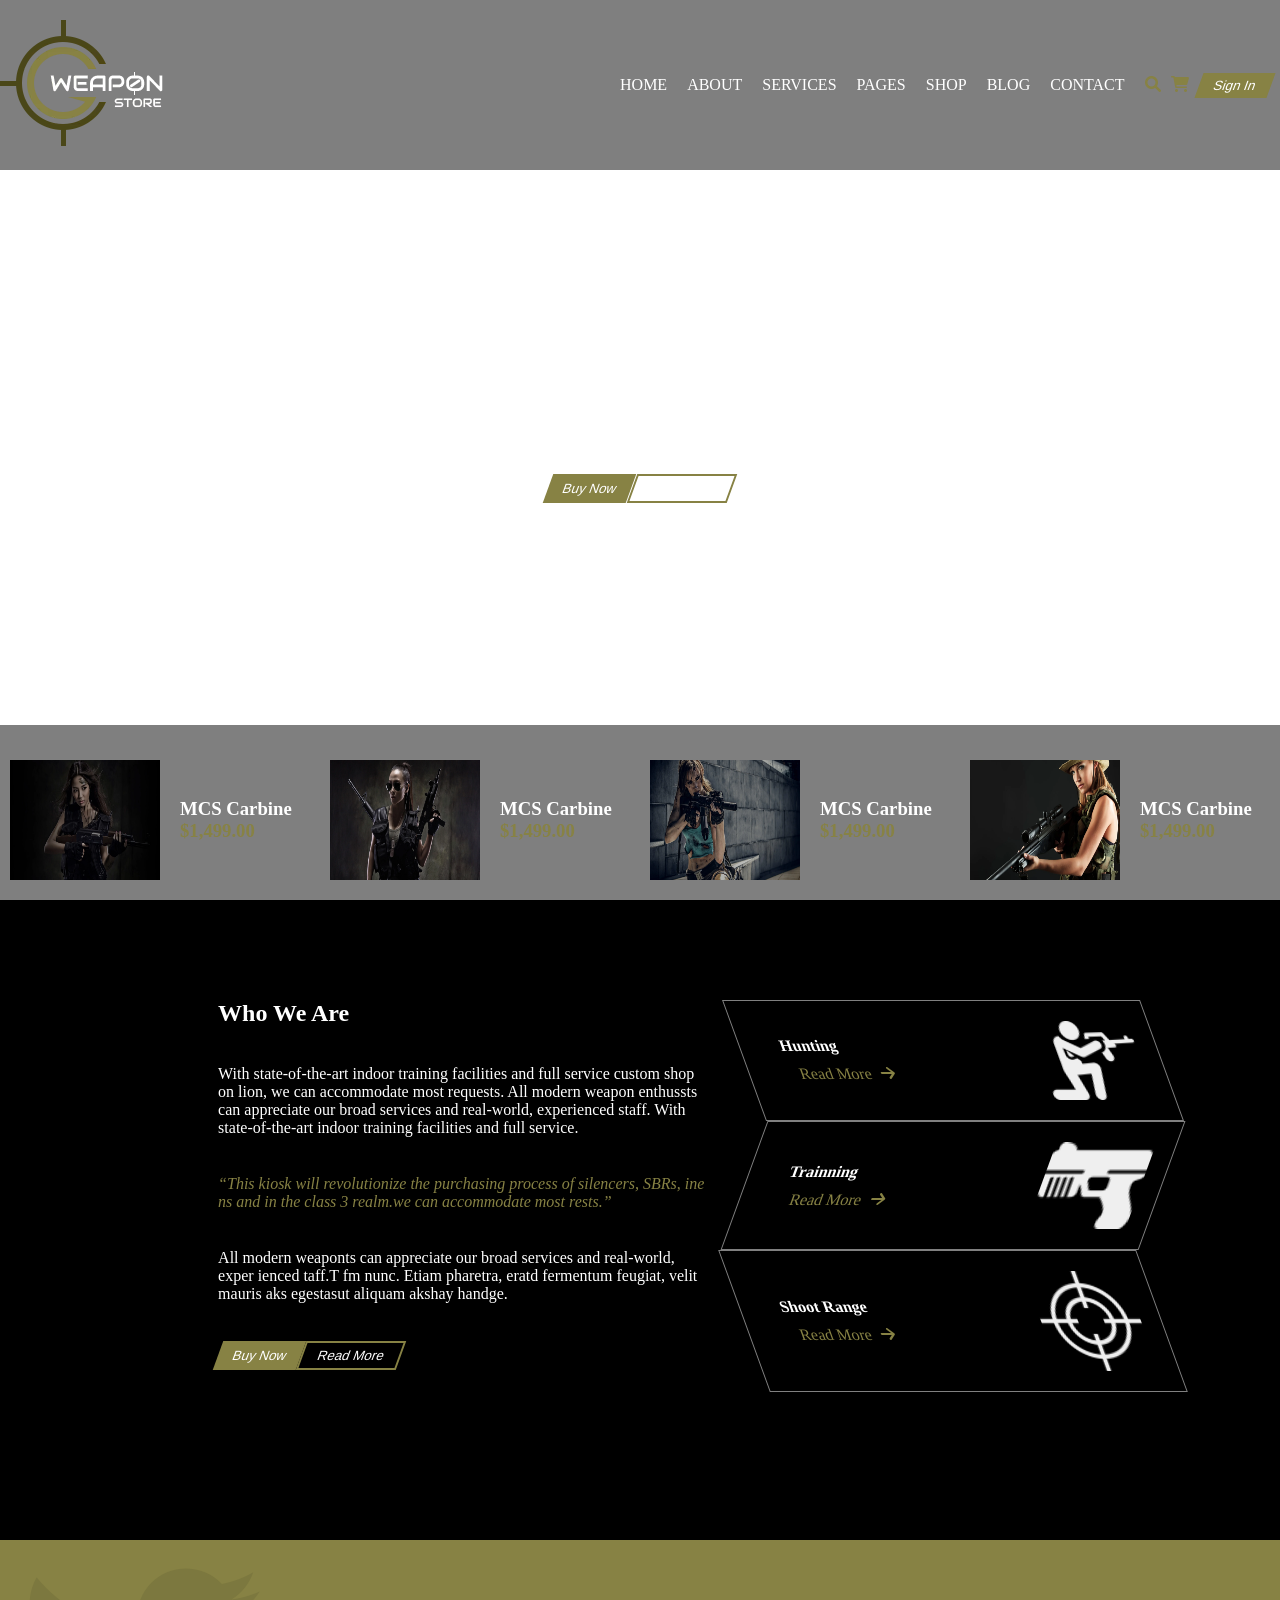
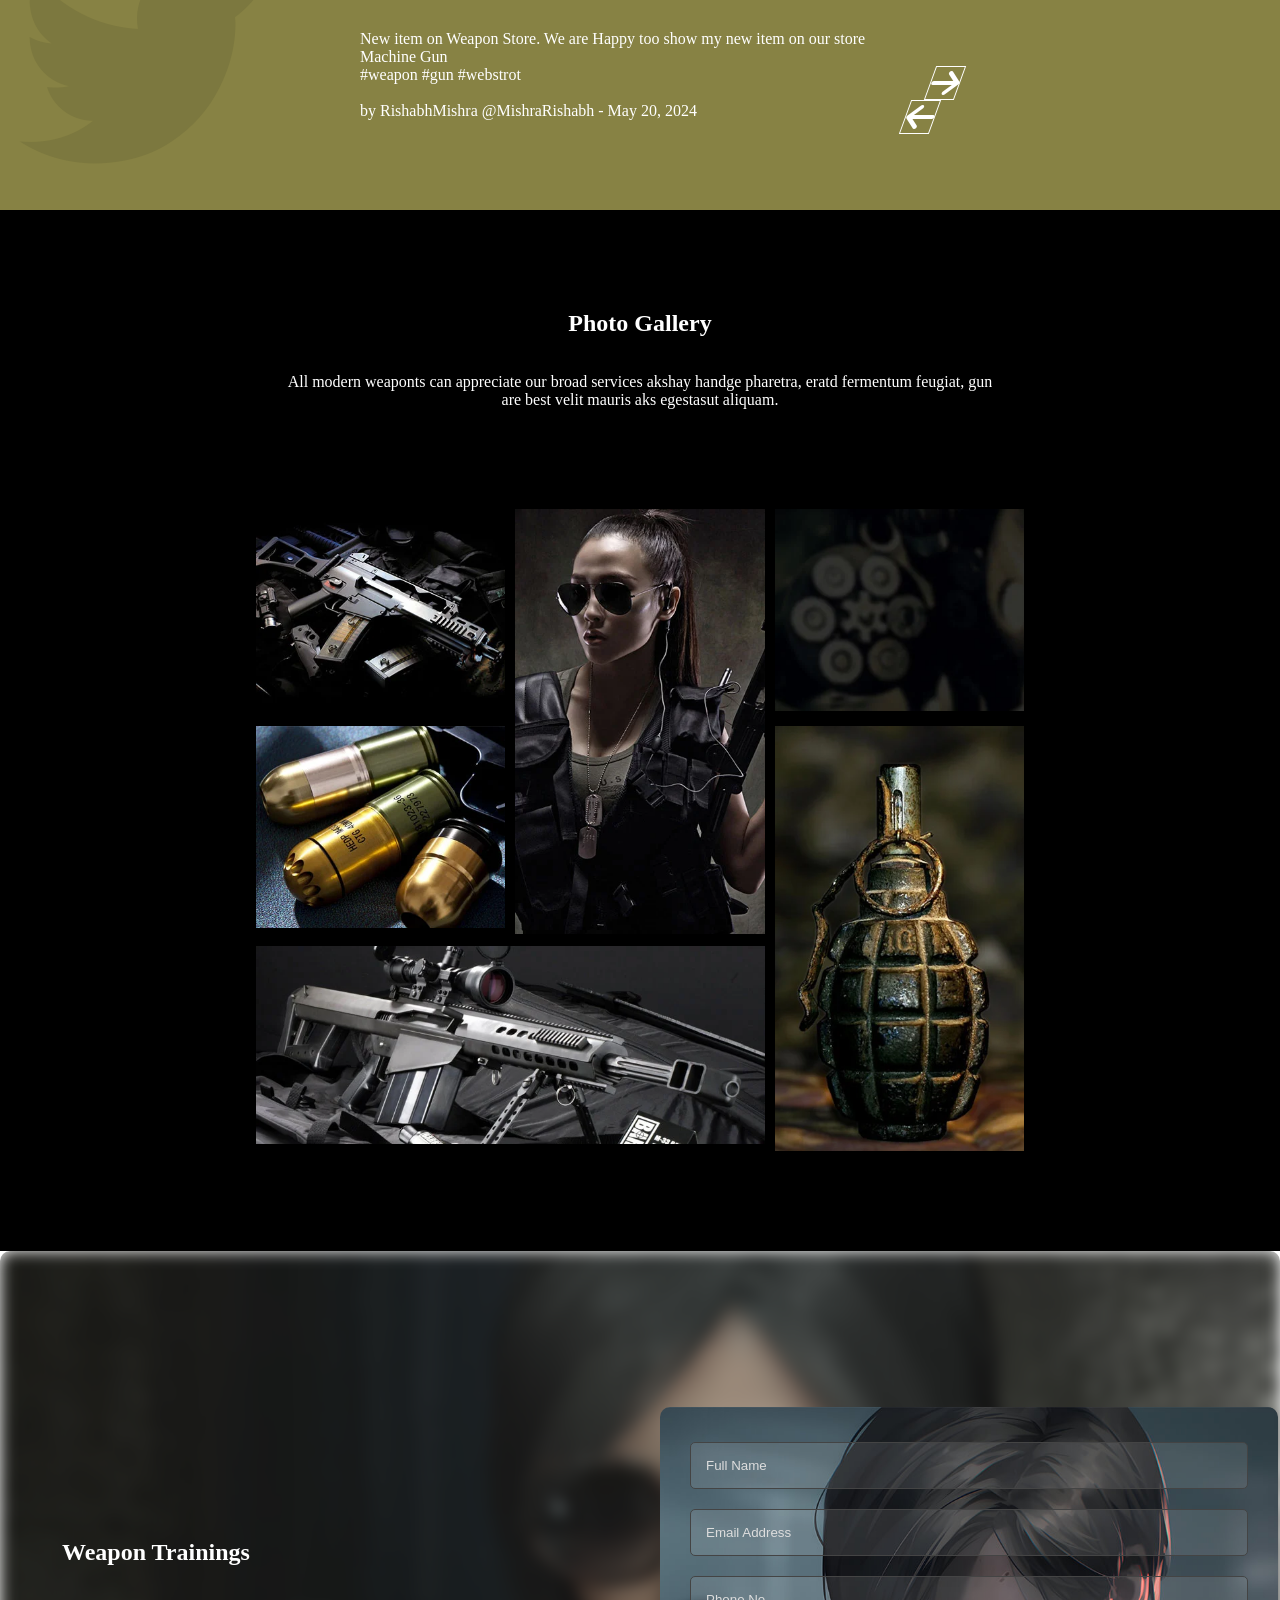
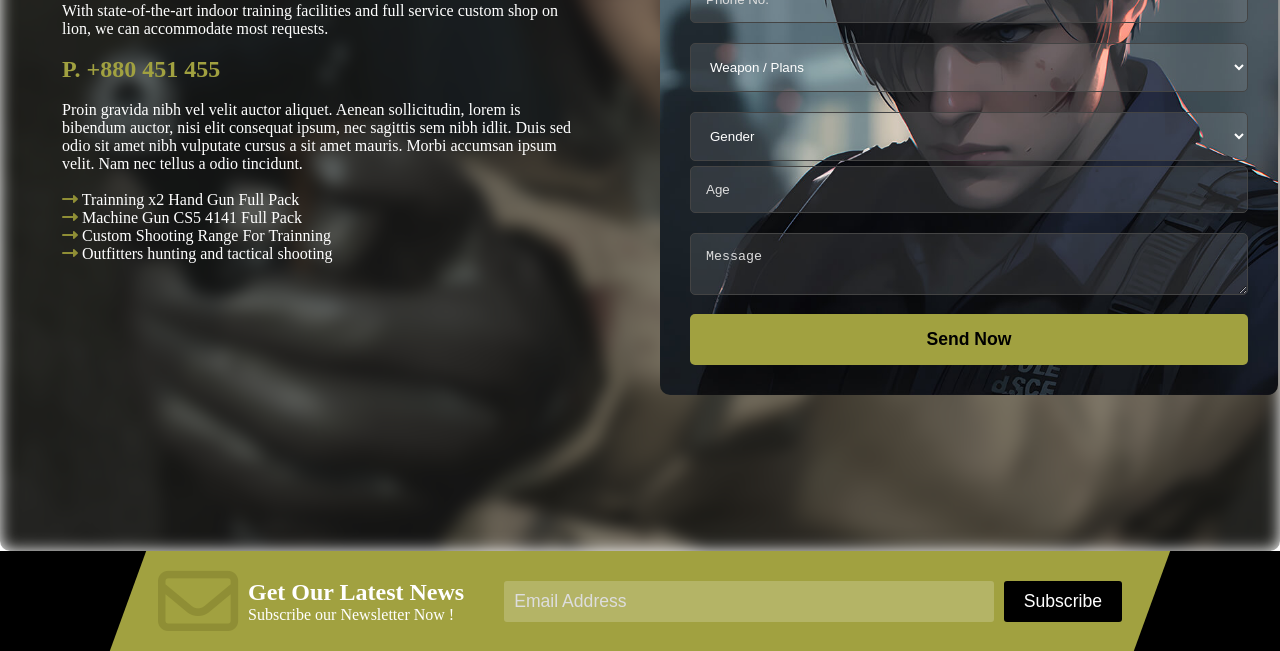
<file: Project/project.html>
<!DOCTYPE html>
<html lang="en">
<head>
    <meta charset="UTF-8">
    <meta name="viewport" content="width=device-width, initial-scale=1.0">
    <link rel="stylesheet" href="project.css">
    <link rel="stylesheet" href="https://cdnjs.cloudflare.com/ajax/libs/font-awesome/6.0.0-beta3/css/all.min.css">
    <title>Weapon Store</title>
</head>
<body>
    <section>
        <div class="section-1">
            <header>
                <div class="container">
                    <div class="weapon-store-logo">
                        <div class="logo-area">
                            <a href="#"><img src="weapon-store.png" alt=""></a>
                        </div>
                    </div>
                    <input type="checkbox" id="ham" >
                    <label for="ham" class="hamburger-menu">
                        <i class="fa-solid fa-bars" style="color: #a1a140;"></i>
                    </label>
                    <div class="main-header">
                        <div class="main-menu">
                            <nav class="navbar-menu">
                                <ul class="menu-bar">
                                    <li><a href="#">HOME</a></li>
                                    <li><a href="#">ABOUT</a></li>
                                    <li><a href="#">SERVICES</a></li>
                                    <li><a href="#">PAGES</a></li>
                                    <li><a href="#">SHOP</a></li>
                                    <li><a href="#">BLOG</a></li>
                                    <li><a href="#">CONTACT</a></li>
                                </ul>
                            </nav>
                        </div>
                        <div class="header-logo">
                            <div class="search-logo">
                                <a href="#"><i class="fas fa-search"></i></a>
                            </div>
                            <div class="cart-logo">
                                <a href="#"><i class="fas fa-shopping-cart"></i></a>
                            </div>
                            <div class="sing-in-btn">
                                <button type="button">Sign In</button>
                            </div>
                        </div>
                    </div>
                </div>
            </header>
            <div class="content-1">
                <h2>MCS Carbine</h2>
                <p>Built from a forged upper and lower AR-15 receiver with a standard<br> barrel nut interface and
                    mil-spec controls; The MC5 is made for abuse <br>and high round counts.</p>
                <div class="button-container">
                    <button type="button" class="buy-now">Buy Now</button>
                    <button type="button" class="Read-more">Read More</button>
                </div>
            </div>
            <div class="grid">
                <a href="#">
                    <div class="pic pic1">
                        <img src="1.jpg" alt="Image 1">
                        <h3>MCS Carbine <span><br>$1,499.00</span></h3>
                    </div>
                </a>
                <a href="#">
                    <div class="pic pic2">
                        <img src="2.jpg" alt="Image 2">
                        <h3>MCS Carbine <span><br>$1,499.00</span></h3>
                    </div>
                </a>
                <a href="#">
                    <div class="pic pic3">
                        <img src="3.jpg" alt="Image 3">
                        <h3>MCS Carbine <span><br>$1,499.00</span></h3>
                    </div>
                </a>
                <a href="#">
                    <div class="pic pic4">
                        <img src="4.jpg" alt="Image 4">
                        <h3>MCS Carbine <span><br>$1,499.00</span></h3>
                    </div>
                </a>
            </div>
        </div>
    </section>
    <section>
        <div class="area-1">
            <div class="sec-2-content">
                <div class="section-heading2">
                    <h2>Who We Are</h2><br>
                </div>
                <div class="content-2">
                    <p>With state-of-the-art indoor training facilities and full service custom shop on lion, we can
                        accommodate most requests. All modern weapon enthussts can appreciate our broad services and
                        real-world, experienced staff. With state-of-the-art indoor training facilities and full
                        service.</p><br>
                    <blockquote>“This kiosk will revolutionize the purchasing process of silencers, SBRs, ine ns and in
                        the class 3 realm.we can accommodate most rests.”</blockquote><br>
                    <p>All modern weaponts can appreciate our broad services and real-world, exper ienced taff.T fm
                        nunc. Etiam pharetra, eratd fermentum feugiat, velit mauris aks egestasut aliquam akshay handge.
                    </p><br>
                    <div class="button-container">
                        <button type="button" class="buy-now">Buy Now</button>
                        <button type="button" class="Read-more">Read More</button>
                    </div>
                </div>
            </div>
            <div class="sec-2-icon">
                <div class="sec-icon">
                    <div class="icon-content">
                        <h4>Hunting</h4>
                        <a href="#" class="btn3">Read More<i class="fas fa-arrow-right"></i></a>
                    </div>
                    <div class="sec-2-icon">
                        <img src="sec-2-1.png" alt="">
                    </div>
                </div>
                <div class="sec-icon">
                    <div class="icon-content">
                        <h4>Trainning</h4>
                        <a href="#" class="btn3">Read More<i class="fas fa-arrow-right"></i></a>
                    </div>
                    <div class="sec-2-icon">
                        <img src="sec-2-2.png" alt="">
                    </div>
                </div>
                <div class="sec-icon">
                    <div class="icon-content">
                        <h4>Shoot Range</h4>
                        <a href="#" class="btn3">Read More<i class="fas fa-arrow-right"></i></a>
                    </div>
                    <div class="sec-2-icon">
                        <img src="sec-2-3.png" alt="">
                    </div>
                </div>
            </div>
        </div>
        <div class="mid-sec">
            <div class="twitter-icon"><i class="fa-brands fa-twitter" style="color: #7c783f;"></i></div>
            <div class="mid-sec-1">
                <div class="twitter-icon-content">
                    <p>New item on Weapon Store. We are Happy too show my new item on our store Machine Gun<br>#weapon
                        #gun #webstrot</p>
                    <blockquote><br>by RishabhMishra @MishraRishabh - May 20, 2024</blockquote>
                </div>
                <div class="arrow">
                    <a href="#"><i class="fa-solid fa-arrow-right" style="color: #ffffff;"></i></a>
                    <a href="#"><i class="fa-solid fa-arrow-left" style="color: #ffffff;"></i></a>
                </div>
            </div>
        </div>
        <div class="photo-gallery">
            <div class="photo-content">
                <h2>Photo Gallery</h2>
                <p><br><br>All modern weaponts can appreciate our broad services akshay handge pharetra, eratd fermentum
                    feugiat, gun<br> are best velit mauris aks egestasut aliquam.</p>
            </div>
            <div class="gallery-grid">
                <div class="img-container gal1">
                    <div class="gal-img">
                        <img src="gal1.jpg" alt="">
                    </div>
                    <div class="overlay">
                        <h3>Bullets Roll</h3>
                        <p>All modern weaponts can aiate our broad services akshay.</p>
                    </div>
                </div>
                <div class="img-container gal2">
                    <div class="gal-img">
                        <img src="gal2.jpg" alt="">
                    </div>
                    <div class="overlay">
                        <h3>Bullets Roll</h3>
                        <p>All modern weaponts can aiate our broad services akshay.</p>
                    </div>
                </div>
                <div class="img-container gal3">
                    <div class="gal-img">

                        <img src="gal3.jpg" alt="">
                    </div>
                    <div class="overlay">
                        <h3>Bullets Roll</h3>
                        <p>All modern weaponts can aiate our broad services akshay.</p>
                    </div>
                </div>
                <div class="img-container gal4">
                    <div class="gal-img">
                        <img src="gal4.jpg" alt="">
                    </div>
                    <div class="overlay">
                        <h3>Bullets Roll</h3>
                        <p>All modern weaponts can aiate our broad services akshay.</p>
                    </div>
                </div>
                <div class="img-container gal5">
                    <div class="gal-img">
                        <img src="gal5.jpg" alt="">
                    </div>
                    <div class="overlay">
                        <h3>Bullets Roll</h3>
                        <p>All modern weaponts can aiate our broad services akshay.</p>
                    </div>
                </div>
                <div class="img-container gal6">
                    <div class="gal-img">
                        <img src="gal6.jpg" alt="">
                    </div>
                    <div class="overlay">
                        <h3>Bullets Roll</h3>
                        <p>All modern weaponts can aiate our broad services akshay.</p>
                    </div>
                </div>
            </div>
        </div>
    </section>
    <section class="sec3">
        <div class="sec-3-1">
            <div class="sec3-1-1">
                <div>
                    <h1>Weapon Trainings</h1>
                    <p><br><br>With state-of-the-art indoor training facilities and full service custom shop on<br>lion,
                        we can
                        accommodate most requests.<br><br></p>
                    <h2>P. +880 451 455</h2>
                    <p><br>Proin gravida nibh vel velit auctor aliquet. Aenean sollicitudin, lorem is<br> bibendum
                        auctor, nisi
                        elit
                        consequat ipsum, nec sagittis sem nibh idlit. Duis sed <br>odio sit amet nibh vulputate cursus a
                        sit
                        amet mauris. Morbi accumsan ipsum<br> velit. Nam nec tellus a odio tincidunt.<br><br></p>
                </div>
                <div>
                    <div class="right-arrow">
                        <i class="fas fa-long-arrow-alt-right"> </i>
                        Trainning x2 Hand Gun Full Pack

                    </div>
                    <div class="right-arrow">
                        <i class="fas fa-long-arrow-alt-right"> </i>
                        Machine Gun CS5 4141 Full Pack
                    </div>
                    <div class="right-arrow">
                        <i class="fas fa-long-arrow-alt-right"> </i>
                        Custom Shooting Range For Trainning
                    </div>
                    <div class="right-arrow">
                        <i class="fas fa-long-arrow-alt-right"> </i>
                        Outfitters hunting and tactical shooting
                    </div>
                </div>
            </div>
            <div class="sec3-1-2">
                <div class="training-form">
                    <fieldset>
                        <input type="text" placeholder="Full Name">
                    </fieldset>
                    <fieldset>
                        <input type="email" placeholder="Email Address">
                    </fieldset>
                    <fieldset>
                        <input type="text" placeholder="Phone No.">
                    </fieldset>
                    <fieldset>
                        <select>
                            <option>Weapon / Plans</option>
                            <option>Weapon / Plans</option>
                            <option>Weapon / Plans</option>
                            <option>Weapon / Plans</option>
                        </select>
                    </fieldset>
                    <fieldset>
                        <div>
                            <div class="gender">
                                <select>
                                    <option>Gender</option>
                                    <option>Male</option>
                                    <option>Female</option>
                                </select>
                            </div>
                            <div class="age">
                                <input type="number" placeholder="Age">
                            </div>
                        </div>
                    </fieldset>
                    <fieldset>
                        <textarea placeholder="Message"></textarea>
                    </fieldset>
                    <button type="submit" class="btn1">Send Now</button>
                </div>

            </div>
        </div>
        <footer class="sec-3-2">
            <div class="subscribe-area">
                <div class="subscribe">
                    <div class="envelope"><i class="far fa-envelope"></i></div>
                    <div class="conts">
                        <h2 class="subscribe-heading">Get Our Latest News</h2>
                        <p class="subscribe-text">Subscribe our Newsletter Now !</p>
                    </div>
                    <form class="subscribe-form">
                        <input type="email" class="subscribe-input" placeholder="Email Address">
                        <button type="submit" class="btn1">Subscribe</button>
                    </form>
                </div>
            </div>
        </footer>

    </section>

</body>
</html>
</file>
<file: Project/project.css>
* {
    margin: 0;
    padding: 0;
    text-decoration: none;
}

/* Section 1 starts */
header {
    background-color: rgba(0, 0, 0, 0.5);
    padding: 20px 0;
}

.menu-bar li a {
    color: white;
}

.menu-bar li a:hover {
    color: #fff;
}

.search-logo a,
.cart-logo a {
    color: rgb(135, 130, 68);
}

.sing-in-btn button {
    background-color: rgb(135, 130, 68);
    border: none;
    color: #fff;
    padding: 5px 15px;
    transform: skewX(-20deg);
}

.sing-in-btn button:hover {
    background-color: gray;
}

.container,
.main-header {
    display: flex;
    justify-content: space-between;
    align-items: center;
}

.navbar-menu .menu-bar {
    display: flex;
    justify-content: space-between;
    align-items: center;
    list-style-type: none;
}

.menu-bar li {
    margin-right: 20px;
}

.search-logo a,
.cart-logo a,
.sing-in-btn button {
    margin-right: 10px;
}

.hamburger-menu {
    display: none;
}

.header-logo {
    display: flex;
    justify-content: space-between;
    align-items: center;
}

.section-1 {
    background: url("https://github.com/m-rishabh-007/HTML-CSS-PROJECT/blob/main/Project/2.jpg") no-repeat center center/cover;
    min-height: 100vh;
    width: 100%;
    padding: 0;
    display: flex;
    flex-direction: column;
    justify-content: space-between;
    position: relative;
}

.grid {
    background-color: rgba(0, 0, 0, 0.5);
    color: #fff;
    display: grid;
    grid-template-columns: repeat(4, 1fr);
    padding: 20px 0;
    width: 100%;
}

.pic {
    display: flex;
    align-items: center;
    gap: 10px;
    margin: 15px 10px 0;
}

.pic img {
    width: 150px;
    height: 120px;
}

h3 {
    color: #fff;
}

span {
    color: rgb(135, 130, 68);
}

.content-1 {
    text-align: center;
    color: white;
    margin: auto 0;
    padding: 20px 0;
}

.content-1 h2,
.content-1 p {
    color: white;
}

.content-1 .button-container {
    display: flex;
    justify-content: center;
    gap: 0;
}

.content-1 button {
    margin: 0;
    display: inline-block;
    padding: 5px 15px;
    border: none;
}

.content-1 .Read-more {
    background-color: transparent;
    color: white;
    border: 2px solid rgb(135, 130, 68);
    transform: skewX(-20deg);
}

.content-1 .Read-more:hover {
    background-color: rgb(135, 130, 68);
    color: black;
}

.content-1 .buy-now {
    background-color: rgb(135, 130, 68);
    transform: skewX(-20deg);
    color: white;
}

.content-1 .buy-now:hover {
    background-color: black;
    color: white;
}

#ham {
    display: none;
}

/* Responsive hamburger menu */
@media (max-width: 768px) {

    /* Hide the regular menu */
    .navbar-menu {
        display: none;
    }

    /* Display the hamburger icon next to the search icon */
    .header-logo {
        display: flex;
        justify-content: space-between;
        align-items: center;
    }

    .hamburger-menu {
        display: block;
        cursor: pointer;
        margin-right: 10px;
    }

    /* Hide the checkbox input */
    #ham {
        display: none;
    }

    /* Styles for the responsive menu */
    .navbar-menu {
        display: none;
        flex-direction: column;
        background-color: rgba(0, 0, 0, 1);
        position: fixed;
        top: 0px;
        left: 0;
        width: 20%;
        text-align: center;
        padding-top: 20px;
    }

    /*responsive menu when the checkbox is checked */
    #ham:checked~.main-header .navbar-menu {
        display: flex;
    }

    .navbar-menu .menu-bar {
        flex-direction: column;
        align-items: center;
    }

    .menu-bar li {
        margin: 15px 0;
    }
}

.hamburger-menu i {
    font-size: 24px;
    color: #a1a140;
}

/* Responsive styles for grid */
@media (max-width: 768px) {
    .grid {
        display: flex;
        flex-direction: column;
        align-items: center;
    }

    .pic {
        flex-direction: column;
        align-items: center;
    }

    .pic img {
        margin-bottom: 10px;
    }
}

@media (max-width: 480px) {
    .pic img {
        width: 100px;
        height: 80px;
    }

    .pic h3 {
        font-size: 14px;
    }

    .pic span {
        font-size: 12px;
    }
}

.pic {
    display: flex;
    align-items: center;
}

.pic h3 {
    margin-left: 10px;
}

@media (max-width: 768px) {
    .pic {
        flex-direction: column;
    }

    .pic h3 {
        margin-left: 0;
        margin-top: 10px;
    }
}



/* section 2 */

.area-1 {
    background-color: #000;
    color: #fff;
    display: flex;
    justify-content: space-around;
    padding: 100px 100px 0 200px;
    height: 60vh;
}

.sec-2-content {
    width: 50%;
}

.area-1 {
    background-color: #000;
    color: #fff;
    display: flex;
    justify-content: space-around;
    padding: 100px 100px 0 200px;
    height: 60vh;
}

.sec-2-content {
    width: 50%;
}

.section-heading2 h2 {
    margin-bottom: 20px;
}

.content-2 p,
.content-2 blockquote {
    margin-bottom: 20px;
}

.content-2 blockquote {
    font-style: italic;
    color: rgb(135, 130, 68);
}

.content-2 .button-container {
    display: flex;
    gap: 0;
}

.content-2 button {
    margin: 0;
    display: inline-block;
    padding: 5px 15px;
    border: none;
}

.content-2 .Read-more {
    background-color: transparent;
    color: white;
    border: 2px solid rgb(135, 130, 68);
    transform: skewX(-20deg);
}

.content-2 .Read-more:hover {
    background-color: rgb(135, 130, 68);
    color: black;
}

.content-2 .buy-now {
    background-color: rgb(135, 130, 68);
    transform: skewX(-20deg);
    color: white;
}

.content-2 .buy-now:hover {
    background-color: black;
    color: white;
}

.sec-2-icon {
    display: flex;
    flex-direction: column;
}

.sec-icon {
    display: flex;
    align-items: center;
    text-align: left;
    padding: 20px;
    box-sizing: border-box;
    border: 1px solid gray;
    margin: 0;
    transform: skewX(20deg);
    gap: 150px;
}

.sec-icon:nth-child(2) {
    transform: skewX(-20deg);
}

.sec-icon img {
    width: 100px;
    height: auto;
}

.icon-content {
    flex: 1;
    padding-left: 20px;
}

.icon-content h4 {
    margin-bottom: 10px;
}

.btn3 {
    color: rgb(135, 130, 68);
    background-color: transparent;
    border: none;
    padding: 5px 10px;
    transition: all 0.3s ease;
}

.btn3:hover {
    text-decoration: underline;
}

/* Middle Section */
.mid-sec {
    background-color: rgb(135, 130, 68);
    height: 30vh;
    display: flex;
    justify-content: space-between;
    align-items: center;
    padding: 0 20px;
}

.mid-sec-1 {
    display: flex;
    justify-content: space-between;
    align-items: center;
    width: 100%;
    padding-left: 100px;
}

.twitter-icon {
    font-size: 15em;
    color: white;
}

.twitter-icon-content p,
.twitter-icon-content blockquote {
    color: white;
}

.fa-solid {
    border: 0.5px solid white;
    transform: skewX(-20deg);
    font-size: 2em;
    text-align: center;
}

.arrow {
    padding-top: 50px;
    padding-right: 300px;
}

.fa-arrow-left {
    float: left;
}

.fa-arrow-right {
    float: right;
}

@keyframes slideInOut {

    0%,
    100% {
        transform: translateX(0);
        opacity: 1;
    }

    50% {
        transform: translateX(calc(100% - 50px));
        opacity: 0;
    }
}

.twitter-icon-content {
    color: #fff;
    animation: slideInOut 10s linear infinite;
    animation-delay: 2s;
}

/* Section 2 Second Part */
.photo-gallery {
    display: flex;
    flex-direction: column;
    align-items: center;
    background-color: #000;
    text-align: center;
    color: #fff;
    height: 100%;
}

.photo-content {
    color: #fff;
    padding-top: 100px;
}

.gallery-grid {
    display: grid;
    grid-template-columns: repeat(3, 1fr);
    grid-template-rows: repeat(3, auto);
    gap: 10px;
    width: 60%;
    max-width: 100%;
    height: 50%;
    padding: 100px 0;
    box-sizing: border-box;
}

.img-container {
    position: relative;
    overflow: hidden;
}

.img-container img {
    width: 100%;
    height: 100%;
    display: block;
}

.overlay {
    position: absolute;
    top: 0;
    left: 0;
    right: 0;
    bottom: 0;
    background: rgba(128, 128, 128, 0.5);
    color: #fff;
    opacity: 0;
    transition: opacity 0.3s ease;
    display: flex;
    flex-direction: column;
    justify-content: center;
    align-items: center;
    padding: 20px;
    text-align: center;
    box-sizing: border-box;
}

.img-container:hover .overlay {
    opacity: 1;
}

.overlay h3,
.overlay p {
    margin: 0;
}

.overlay p {
    margin-top: 10px;
}

.gal1 {
    grid-area: 1 / 1 / 2 / 2;
}

.gal2 {
    grid-area: 1 / 2 / 3 / 3;
}

.gal3 {
    grid-area: 1 / 3 / 2 / 4;
}

.gal4 {
    grid-area: 2 / 1 / 3 / 2;
}

.gal5 {
    grid-area: 3 / 1 / 4 / 3;
}

.gal6 {
    grid-area: 2 / 3 / 4 / 4;
}


.section-heading2 h2 {
    margin-bottom: 20px;
}

.content-2 p,
.content-2 blockquote {
    margin-bottom: 20px;
}

.content-2 blockquote {
    font-style: italic;
    color: rgb(135, 130, 68);
}

.content-2 .button-container {
    display: flex;
    gap: 0;
}

.content-2 button {
    margin: 0;
    display: inline-block;
    padding: 5px 15px;
    border: none;
}

.content-2 .Read-more {
    background-color: transparent;
    color: white;
    border: 2px solid rgb(135, 130, 68);
    transform: skewX(-20deg);
}

.content-2 .Read-more:hover {
    background-color: rgb(135, 130, 68);
    color: black;
}

.content-2 .buy-now {
    background-color: rgb(135, 130, 68);
    transform: skewX(-20deg);
    color: white;
}

.content-2 .buy-now:hover {
    background-color: black;
    color: white;
}

.sec-2-icon {
    display: flex;
    flex-direction: column;
}

.sec-icon {
    display: flex;
    align-items: center;
    text-align: left;
    padding: 20px;
    box-sizing: border-box;
    border: 1px solid gray;
    margin: 0;
    transform: skewX(20deg);
    gap: 150px;
}

.sec-icon:nth-child(2) {
    transform: skewX(-20deg);
}

.sec-icon img {
    width: 100px;
    height: auto;
}

.icon-content {
    flex: 1;
    padding-left: 20px;
}

.icon-content h4 {
    margin-bottom: 10px;
}

.btn3 {
    color: rgb(135, 130, 68);
    background-color: transparent;
    border: none;
    padding: 5px 10px;
    transition: all 0.3s ease;
}

.btn3:hover {
    text-decoration: underline;
}

/* Middle Section */
.mid-sec {
    background-color: rgb(135, 130, 68);
    height: 30vh;
    display: flex;
    justify-content: space-between;
    align-items: center;
    padding: 0 20px;
}

.mid-sec-1 {
    display: flex;
    justify-content: space-between;
    align-items: center;
    width: 100%;
    padding-left: 100px;
}

.twitter-icon {
    font-size: 15em;
    color: white;
}

.twitter-icon-content p,
.twitter-icon-content blockquote {
    color: white;
}

.fa-solid {
    border: 0.5px solid white;
    transform: skewX(-20deg);
    font-size: 2em;
    text-align: center;
}

.arrow {
    padding-top: 50px;
    padding-right: 300px;
}

.fa-arrow-left {
    float: left;
}

.fa-arrow-right {
    float: right;
}

@keyframes slideInOut {

    0%,
    100% {
        transform: translateX(0);
        opacity: 1;
    }

    50% {
        transform: translateX(calc(100% - 50px));
        opacity: 0;
    }
}

.twitter-icon-content {
    color: #fff;
    animation: slideInOut 10s linear infinite;
    animation-delay: 2s;
}

/* Section 2 Second Part */
.photo-gallery {
    display: flex;
    flex-direction: column;
    align-items: center;
    background-color: #000;
    text-align: center;
    color: #fff;
    height: 100%;
}

.photo-content {
    color: #fff;
    padding-top: 100px;
}

.gallery-grid {
    display: grid;
    grid-template-columns: repeat(3, 1fr);
    grid-template-rows: repeat(3, auto);
    gap: 10px;
    width: 60%;
    max-width: 100%;
    height: 50%;
    padding: 100px 0;
    box-sizing: border-box;
}

.img-container {
    position: relative;
    overflow: hidden;
}

.img-container img {
    width: 100%;
    height: 100%;
    display: block;
}

.overlay {
    position: absolute;
    top: 0;
    left: 0;
    right: 0;
    bottom: 0;
    background: rgba(128, 128, 128, 0.5);
    color: #fff;
    opacity: 0;
    transition: opacity 0.3s ease;
    display: flex;
    flex-direction: column;
    justify-content: center;
    align-items: center;
    padding: 20px;
    text-align: center;
    box-sizing: border-box;
}

.img-container:hover .overlay {
    opacity: 1;
}

.overlay h3,
.overlay p {
    margin: 0;
}

.overlay p {
    margin-top: 10px;
}

.gal1 {
    grid-area: 1 / 1 / 2 / 2;
}

.gal2 {
    grid-area: 1 / 2 / 3 / 3;
}

.gal3 {
    grid-area: 1 / 3 / 2 / 4;
}

.gal4 {
    grid-area: 2 / 1 / 3 / 2;
}

.gal5 {
    grid-area: 3 / 1 / 4 / 3;
}

.gal6 {
    grid-area: 2 / 3 / 4 / 4;
}


@media (max-width: 768px) {
    .area-1 {
        flex-direction: column;
        height: fit-content;
    }

    .sec-icon {
        flex-direction: column;
        transform: skew(0);
    }

    .sec-icon:nth-child(2) {
        transform: skew(0);
    }
}

@media (max-width: 768px) {
    .mid-sec {
        flex-direction: column;
        height: auto;
    }
}

/* section 3 */
.sec-3-1 {
    position: relative;
    display: flex;
    justify-content: center;
    align-items: center;
    height: 100vh;
    width: 100%;
    max-width: 100%;
    margin: 0 auto;
    border-radius: 10px;
    box-sizing: border-box;
    overflow: hidden;
    padding: 20px;
}

.sec-3-1::before {
    content: '';
    position: absolute;
    top: 0;
    left: 0;
    right: 0;
    bottom: 0;
    background-image: url('ada.jpg');
    background-size: cover;
    background-position: center;
    background-repeat: no-repeat;
    filter: blur(8px);
    border-radius: 10px;
    z-index: 0;
}

.sec3-1-1,
.sec3-1-2 {
    position: relative;
    z-index: 1;
    flex: 1;
    max-width: 45%;
    margin: 0 20px;
    box-sizing: border-box;
}

.sec3-1-1 {
    color: #fff;
}

.sec3-1-1 h1 {
    color: #fff;
}

.sec3-1-1 h2 {
    color: #a1a140;
}

.training-form {
    background: rgba(0, 0, 0, 0.3);
    background-image: url('leon.jpg');
    background-size: cover;
    background-position: center;
    padding: 30px;
    border-radius: 10px;
    width: 100%;
    max-width: 600px;
    color: #fff;
    z-index: 1;
    position: relative;
}

.training-form fieldset {
    border: none;
    margin-bottom: 15px;
}

.fa-long-arrow-alt-right {
    color: #8f8e35;
}

.training-form input[type="text"],
.training-form input[type="email"],
.training-form input[type="number"],
.training-form select,
.training-form textarea {
    width: 100%;
    padding: 15px;
    border: 1px solid #444;
    border-radius: 5px;
    margin-top: 5px;
    box-sizing: border-box;
    background: rgba(255, 255, 255, 0.1);
    color: #fff;
}

.training-form input[type="text"]::placeholder,
.training-form input[type="email"]::placeholder,
.training-form input[type="number"]::placeholder,
.training-form textarea::placeholder {
    color: #ddd;
}

.training-form button {
    background-color: #a1a140;
    color: black;
    padding: 15px 20px;
    border: none;
    border-radius: 5px;
    cursor: pointer;
    width: 100%;
    box-sizing: border-box;
    font-weight: bold;
}

.training-form button:hover {
    background-color: #8f8e35;
}

/* Section 3-2 */
.sec-3-2 {
    background-color: #000;
    width: 100%;
    display: flex;
    justify-content: center;
    align-items: center;
    padding: 0;
    position: relative;
    height: auto; 
    box-sizing: border-box;
}

.subscribe-area {
    background-color: #a1a140;
    display: flex;
    justify-content: space-between;
    align-items: center;
    transform: skewX(-20deg);
    width: 80%; 
    box-sizing: border-box;
    padding: 10px;
    flex-wrap: wrap;
}

.subscribe {
    display: flex;
    align-items: center;
    transform: skewX(20deg);
    width: 100%;
    padding: 0 20px;
    box-sizing: border-box;
}

.subscribe-heading,
.subscribe-text {
    color: #fff;
    margin: 0;
    padding-right: 20px;
    flex-shrink: 0;
}

.envelope i {
    font-size: 5rem;
    margin-right: 10px;
    color: #8f8e35;
    flex-shrink: 0;
}

.conts {
    flex-shrink: 0;
    margin-right: 20px;
}

.subscribe-form {
    display: flex;
    align-items: center;
    width: 100%;
    max-width: 100%;
    flex-wrap: wrap;
}

.subscribe-input {
    padding: 10px;
    font-size: 1.1rem;
    border: none;
    border-radius: 3px;
    margin-right: 10px;
    background: rgba(255, 255, 255, 0.2);
    color: #fff;
    flex: 1;
    box-sizing: border-box;
    min-width: 200px;
}

.subscribe-input::placeholder {
    color: #ddd;
}

.btn1 {
    background-color: #000;
    font-size: 1.1rem;
    color: #fff;
    padding: 10px 20px;
    border: none;
    border-radius: 3px;
    cursor: pointer;
    box-sizing: border-box;
    flex-shrink: 0;
}

.btn1:hover {
    background-color: #333;
}

/* Responsive adjustments */
@media (max-width: 768px) {
    .sec-3-1 {
        flex-direction: column;
        height: auto;
    }

    .sec-3-2 {
        height: auto;
        padding: 20px 0; 
    }

    .subscribe-area {
        flex-direction: column;
        padding: 20px;
        height: auto;
        align-items: center;
        transform: none; 
        width: 100%; 
    }

    .subscribe {
        flex-direction: column;
        align-items: center;
        transform: none;
        width: 100%;
        padding: 0;
    }

    .envelope i {
        font-size: 3rem;
        margin-right: 0;
        margin-bottom: 10px;
    }

    .conts {
        margin-right: 0;
        text-align: center;
        width: 100%;
        margin-bottom: 10px;
    }

    .subscribe-heading,
    .subscribe-text {
        padding-right: 0;
        margin-bottom: 10px;
        text-align: center;
    }

    .subscribe-form {
        width: 100%;
        margin-top: 10px;
        flex-direction: column;
        align-items: center;
    }

    .subscribe-input {
        margin-right: 0;
        margin-bottom: 10px;
        width: 100%;
        min-width: 0;
    }

    .btn1 {
        width: 100%;
    }
}
</file>
